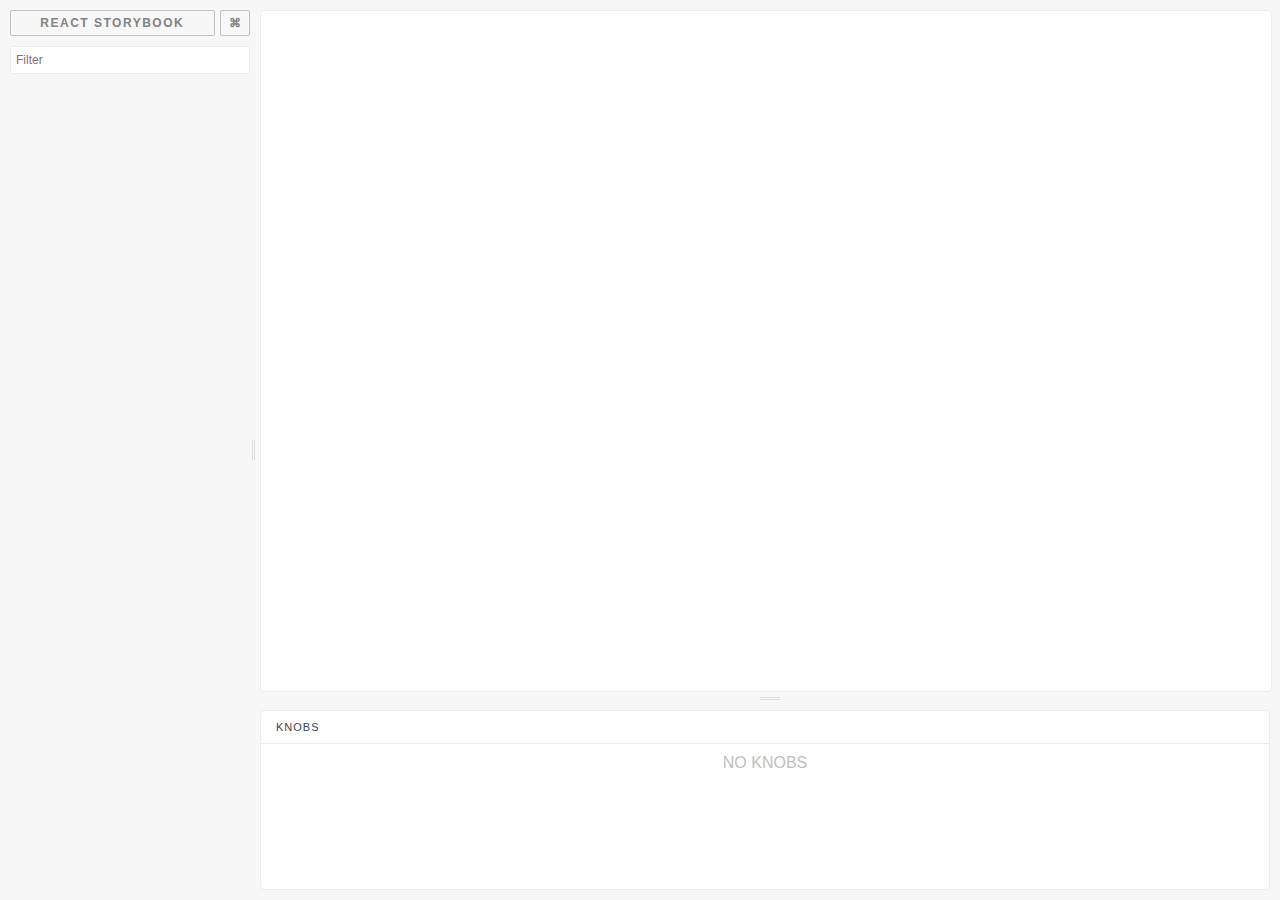
<file: storybook/index.html>
<!DOCTYPE html>
    <html>
      <head>
        <meta charset="utf-8">
        <meta name="viewport" content="width=device-width, initial-scale=1">
        <meta name="storybook-version" content="2.35.3">
        <title>React Storybook</title>
        <style>
          /*
            When resizing panels, the drag event breaks if the cursor
            moves over the iframe. Add the 'dragging' class to the body
            at drag start and remove it when the drag ends.
           */
          .dragging iframe {
            pointer-events: none;
          }

          /* Styling the fuzzy search box placeholders */
          .searchBox::-webkit-input-placeholder { /* Chrome/Opera/Safari */
            color: #ddd;
            font-size: 16px;
          }

          .searchBox::-moz-placeholder { /* Firefox 19+ */
            color: #ddd;
            font-size: 16px;
          }

          .searchBox:focus{
            border-color: #EEE !important;
          }

          .btn:hover{
            background-color: #eee
          }
        </style>
      </head>
      <body style="margin: 0;">
        <div id="root"></div>
        <script src="static/manager.de40aa7b0f0fec5a976c.bundle.js"></script>
      </body>
    </html>
</file>
